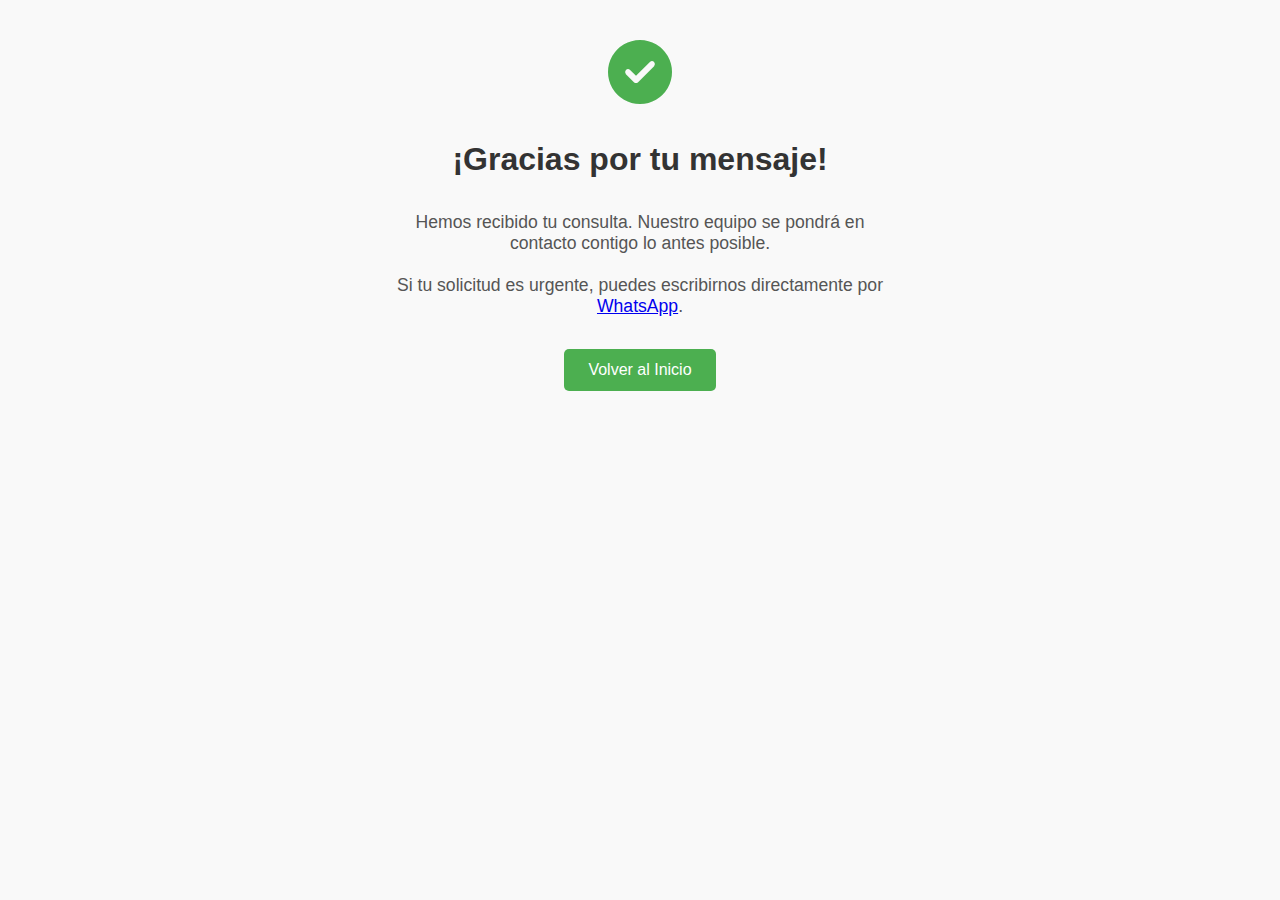
<file: src/thank-you-page.html>
<!DOCTYPE html>
<html lang="es">
<head>
    <meta charset="UTF-8">
    <meta name="viewport" content="width=device-width, initial-scale=1.0">
    <title>Gracias por tu mensaje | De La Torre Bordados</title>
    <link rel="stylesheet" href="https://cdnjs.cloudflare.com/ajax/libs/font-awesome/6.5.0/css/all.min.css">
    <link rel="icon" href="../img/logo-icon.avif" type="image/png">
    <link rel="stylesheet" href="../css/styles.ty.css">
</head>
<body>

    <i class="fa-solid fa-circle-check thank-you-icon"></i>
    <h1 class="thank-you-title">¡Gracias por tu mensaje!</h1>
    <p class="thank-you-message">
        Hemos recibido tu consulta. Nuestro equipo se pondrá en contacto contigo lo antes posible.
        <br><br>
        Si tu solicitud es urgente, puedes escribirnos directamente por 
        <a href="https://wa.me/+56979644223" target="_blank">WhatsApp</a>.
    </p>
    <a href="http://delatorrebordados.cl" class="back-button">Volver al Inicio</a>

</body>
</html>
</file>
<file: css/styles.ty.css>
body{display:flex;flex-direction:column;justify-content:center;align-items:center;padding:2rem;font-family:Arial,sans-serif;text-align:center;background-color:#f9f9f9}.thank-you-icon{font-size:4rem;color:#4caf50;margin-bottom:1rem}.thank-you-title{font-size:2rem;margin-bottom:1rem;color:#333}.thank-you-message{font-size:1.1rem;color:#555;max-width:500px;margin-bottom:2rem}.back-button{background-color:#4caf50;color:#fff;padding:.75rem 1.5rem;border:none;border-radius:5px;font-size:1rem;cursor:pointer;text-decoration:none}.back-button:hover{background-color:#45a049}
</file>
